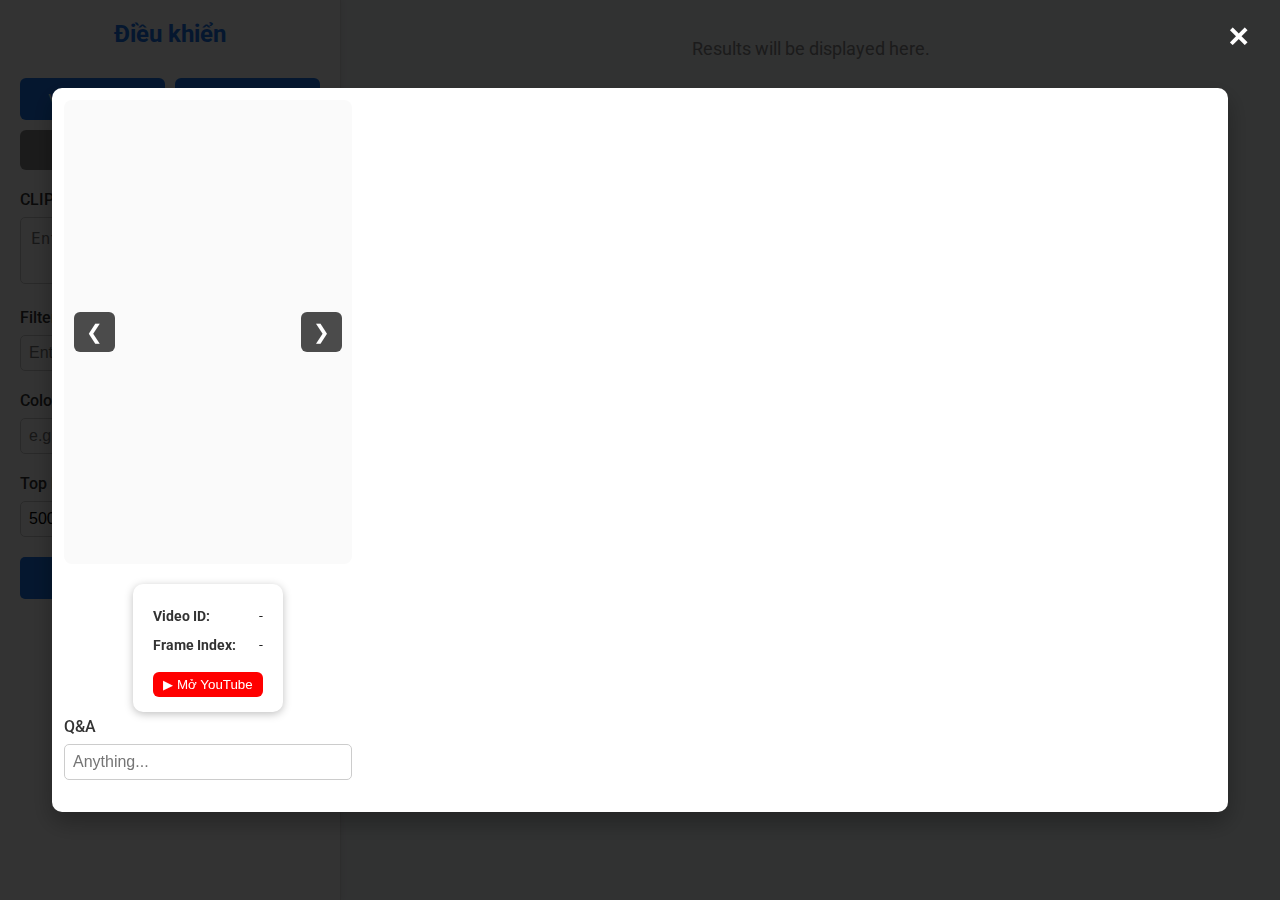
<file: frontend/index.html>
<!DOCTYPE html>
<html lang="vi">
<head>
    <meta charset="UTF-8">
    <meta name="viewport" content="width=device-width, initial-scale=1.0">
    <title>Image Retrieval</title>
    <link rel="stylesheet" href="css/style.css">
    <link rel="preconnect" href="https://fonts.googleapis.com">
    <link rel="preconnect" href="https://fonts.gstatic.com" crossorigin>
    <link href="https://fonts.googleapis.com/css2?family=Roboto:wght@400;500;700&display=swap" rel="stylesheet">
</head>
<body>

    <div class="main-container">

        <div class="controls-panel">
            <h2>Điều khiển</h2>
    
        <div class="toggle-grid-container">
            <button id="view-mode-toggle" class="grid-button">View by Video</button>

            <!-- Dropdown chọn model -->
            <select id="model-select" class="grid-button">
                <option value="SIGLIP_COLLECTION" selected>Super Model</option>
            </select>

            <button class="grid-button placeholder-button">Tool 3</button>
            <button class="grid-button placeholder-button">Tool 4</button>
        </div>

            <div class="control-group">
                <label for="query-input">CLIP Search</label>
                <textarea id="query-input" placeholder="Enter your query..."></textarea>
            </div>     

            <div class="control-group">
                <label for="ocr-input">Filter by OCR</label>
                <input type="text" id="ocr-input" placeholder="Enter OCR text...">
            </div>

            <div class="control-group">
                <label for="color-input">Colors Filter</label>
                <input type="text" id="color-input" placeholder="e.g., red, blue...">
            </div>

            <div class="control-group">
                <label for="topk-input">Top K</label>
                <input type="number" id="topk-input" value="500">
            </div>

            <button id="search-button">Search</button>
        </div>

        <div class="gallery-panel">
            <div id="gallery" class="gallery">
                <p class="placeholder">Results will be displayed here.</p>
            </div>
        </div>

    </div>
        <!-- Modal -->
    <div id="image-modal" class="modal">
    <button class="modal-close" aria-label="Close">&times;</button>

    <!-- Bảng trắng chứa ảnh -->
    <div class="modal-panel">
        <!-- Bên trái 30% -->
        <div class="modal-left">
            <div class="modal-main">
                <button id="prev-btn" class="nav-btn">&#10094;</button>
                <img class="modal-content" id="modal-img">
                <button id="next-btn" class="nav-btn">&#10095;</button>
            </div>

            <!-- 🆕 Bảng thông tin dưới ảnh -->
            <div class="modal-info" id="modal-info">
                <p><strong>Video ID:</strong> <span id="info-videoid">-</span></p>
                <p><strong>Frame Index:</strong> <span id="info-frame">-</span></p>
                <!-- 🆕 Nút mở YouTube -->
                <button id="open-youtube-btn" style="margin-top: 10px; padding: 5px 10px; border-radius: 6px; background: red; color: white; border: none; cursor: pointer;">
                ▶ Mở YouTube
            </button>

            </div>

             <div class="control-group">
                    <label for="Q&A-input">Q&A</label>
                    <input type="text" id="Q&A-input" placeholder="Anything...">
            </div>
        </div>


        <!-- Bên phải 70% -->
        <div class="panel-right">
        <div id="modal-thumbs" class="thumbs"></div>
        </div>
    </div>
    
    <script src="script.js"></script>
</body>
</html>
</file>
<file: frontend/css/style.css>
/* css/style.css - OPTIMIZED VERSION */

/* Sử dụng :root để định nghĩa các biến CSS */
:root {
  --primary-color: #1a73e8;
  --primary-color-hover: #155ab6;
  --background-color: #f4f7f9;
  --surface-color: #ffffff;
  --text-color: #333;
  --border-color: #e0e0e0;
  --font-family: 'Roboto', sans-serif;
}

/* Toàn trang */
body {
  font-family: var(--font-family);
  margin: 0;
  background-color: var(--background-color);
  color: var(--text-color);
  height: 100vh;
  overflow: hidden;
}

/* Container chính */
.main-container {
  display: flex;
  height: 100%;
}

/* === Panel điều khiển bên trái === */
.controls-panel {
  flex: 0 0 300px;
  padding: 20px;
  background-color: var(--surface-color);
  border-right: 1px solid var(--border-color);
  box-shadow: 2px 0 5px rgba(0, 0, 0, 0.05);
  overflow-y: auto; /* ✅ THÊM: scroll nếu nội dung dài */
}

.controls-panel h2 {
  text-align: center;
  color: var(--primary-color);
  margin-top: 0;
  margin-bottom: 30px;
}

/* 4 nút chia làm 2 hàng, 2 cột */
.toggle-grid-container {
  display: grid;
  grid-template-columns: 1fr 1fr;
  gap: 10px;
  margin-bottom: 20px;
}

.grid-button {
  width: 100%;
  padding: 12px;
  background-color: var(--primary-color);
  color: white;
  border: none;
  border-radius: 6px;
  font-size: 14px;
  font-weight: 500;
  cursor: pointer;
  transition: background-color 0.3s;
  text-align: center;
}

.grid-button:hover {
  background-color: var(--primary-color-hover);
}

.placeholder-button {
  background-color: #888;
}

/* Nhóm điều khiển */
.control-group {
  margin-bottom: 20px;
}

.control-group label {
  display: block;
  font-weight: 500;
  margin-bottom: 8px;
}

.control-group input {
  width: 100%;
  padding: 8px;
  border: 1px solid #ccc;
  border-radius: 5px;
  font-size: 16px;
  box-sizing: border-box;
}

/* Textarea cho CLIP Search */
#query-input {
  width: 100%;
  min-height: 60px;
  padding: 10px;
  border: 1px solid #ccc;
  border-radius: 5px;
  font-size: 16px;
  box-sizing: border-box;
  resize: vertical;
  line-height: 1.4;
  overflow-y: auto;
  word-wrap: break-word;
}

/* Nút Search */
#search-button {
  width: 100%;
  padding: 12px;
  background-color: var(--primary-color);
  color: white;
  border: none;
  border-radius: 5px;
  font-size: 16px;
  font-weight: 700;
  cursor: pointer;
  transition: background-color 0.3s;
}
#search-button:hover {
  background-color: var(--primary-color-hover);
}

/* === Panel hiển thị ảnh bên phải === */
.gallery-panel {
  flex: 1;
  padding: 20px;
  overflow-y: auto;
}

.gallery {
  display: grid;
  grid-template-columns: repeat(auto-fill, minmax(150px, 1fr));
  gap: 15px;
}

.gallery img {
  width: 100%;
  height: 150px;
  object-fit: cover;
  border-radius: 8px;
  background-color: var(--surface-color);
  box-shadow: 0 4px 8px rgba(0, 0, 0, 0.1);
  transition: transform 0.2s;
  cursor: pointer;
}
.gallery img:hover {
  transform: scale(1.05);
}

.placeholder {
  grid-column: 1 / -1;
  text-align: center;
  color: #888;
  font-size: 18px;
}

/* === Chế độ xem theo video (ĐÃ CẢI THIỆN) === */
.gallery-video-mode {
  display: flex;
  flex-direction: column;
  gap: 25px;
}

.video-group {
  background-color: var(--surface-color);
  padding: 15px;
  border-radius: 8px;
  box-shadow: 0 2px 4px rgba(0,0,0,0.07);
  position: relative;
  display: flex;
  flex-direction: column;
  align-items: center;
}

.video-title {
  width: 100%;
  margin: 0 0 15px 0;
  font-size: 16px;
  color: var(--primary-color);
  font-weight: 500;
  border-bottom: 1px solid var(--border-color);
  padding-bottom: 10px;
  box-sizing: border-box;
  word-wrap: break-word; /* ✅ THÊM: Cho phép xuống dòng */
  line-height: 1.5; /* ✅ THÊM: Dễ đọc hơn */
}

/* Ảnh chính trong chế độ video */
.main-frame {
  width: min(80%, 480px);
  height: auto;
  object-fit: contain;
  border-radius: 8px;
  margin-bottom: 10px;
  cursor: pointer;
  transition: transform 0.2s; /* ✅ THÊM */
}

.main-frame:hover {
  transform: scale(1.02); /* ✅ THÊM */
}

/* Thumbnails lân cận trong chế độ video */
.neighbor-frames {
  display: flex;
  justify-content: center; /* ✅ THÊM: Căn giữa */
  gap: 8px;
  width: 100%;
  margin-top: 10px;
  flex-wrap: wrap; /* ✅ THÊM: Xuống dòng nếu cần */
  padding: 5px 0; /* ✅ THÊM */
}

.neighbor-frames img {
  width: 80px;
  height: 45px;
  object-fit: cover;
  border-radius: 4px;
  border: 2px solid transparent;
  cursor: pointer;
  flex-shrink: 0; /* ✅ THÊM: Không co lại */
  transition: all 0.2s; /* ✅ THÊM */
}

.neighbor-frames img:hover {
  border-color: #aaa; /* ✅ THÊM */
  transform: scale(1.1); /* ✅ THÊM */
}

.neighbor-frames img.active {
  border-color: var(--primary-color);
  box-shadow: 0 0 8px rgba(26, 115, 232, 0.5); /* ✅ THÊM: Shadow cho active */
}

/* Nút điều hướng video (Prev/Next) */
.video-group .nav-btn {
  position: absolute;
  top: 50%;
  transform: translateY(-50%);
  background: rgba(0, 0, 0, 0.6);
  color: white;
  border: none;
  font-size: 20px;
  padding: 8px 12px;
  cursor: pointer;
  transition: background-color 0.3s;
  z-index: 10;
  border-radius: 4px;
}

.video-group .nav-btn:hover {
  background: rgba(0, 0, 0, 0.9);
}

.video-group .left-btn {
  left: 20px;
}

.video-group .right-btn {
  right: 20px;
}

/* === Overlay modal (Modal Xem Ảnh Lớn) === */
.modal {
  display: none;
  position: fixed;
  z-index: 1000;
  inset: 0;
  background-color: rgba(0, 0, 0, 0.8);
  display: flex;
  justify-content: center;
  align-items: center;
}

/* Nút đóng */
.modal-close {
  position: absolute;
  top: 15px;
  right: 25px;
  color: #fff;
  font-size: 35px;
  font-weight: bold;
  cursor: pointer;
  z-index: 1100;
  background: none;
  border: none;
  transition: color 0.2s; /* ✅ THÊM */
}
.modal-close:hover {
  color: #f00;
}

/* === Panel trắng (nơi hiển thị ảnh) === */
.modal-panel {
  background: #fff;
  border-radius: 10px;
  box-shadow: 0 10px 25px rgba(0, 0, 0, 0.3);
  display: flex;
  gap: 12px;
  padding: 12px;
  width: min(1200px, 90vw);
  height: min(700px, 90vh);
  position: relative;
}

.modal-content {
    position: absolute;
    top: 0px;
    left: 0px;
    object-fit: cover;
}

/* Cấu trúc mới cho modal xem ảnh */
.modal-left {
  flex: 0 0 25%;
  display: flex;
  flex-direction: column;
  gap: 5px;
}

.modal-main {
  flex: 1;
  display: flex;
  align-items: center;
  justify-content: center;
  background: #fafafa;
  border-radius: 8px;
  overflow: hidden;
  position: relative;
}

/* Định vị lại các nút điều hướng bên trong modal-main */
.modal-left .nav-btn {
  position: absolute;
  top: 50%;
  transform: translateY(-50%);
  background: rgba(0, 0, 0, 0.7);
  color: white;
  font-size: 20px;
  border: none;
  padding: 8px 12px;
  cursor: pointer;
  border-radius: 6px;
  transition: background-color 0.3s;
}

.modal-left .nav-btn:hover {
  background: rgba(0, 0, 0, 0.9); /* ✅ THÊM */
}

.modal-left #prev-btn { left: 10px; }
.modal-left #next-btn { right: 10px; }

#modal-img {
  max-width: 100%;
  max-height: 100%;
  object-fit: contain;
  border-radius: 6px;
}

/* Phải 70% */
.panel-right {
  flex: 0 0 70%;
  overflow-y: auto;
}
#modal-thumbs.thumbs {
  display: grid;
  grid-template-columns: repeat(auto-fill, minmax(120px, 1fr));
  gap: 10px;
}
#modal-thumbs img {
  width: 100%;
  height: 100px;
  object-fit: cover;
  border-radius: 6px;
  border: 2px solid transparent;
  cursor: pointer;
  transition: transform 0.2s, border-color 0.2s;
}
#modal-thumbs img:hover {
  transform: scale(1.05);
}
#modal-thumbs img.active {
  border-color: #111;
}

/* Bảng thông tin dưới ảnh */
.modal-info {
  margin-top: 15px;
  padding: 15px 20px;
  background: #fff;
  color: #222;
  font-size: 14px;
  border-radius: 10px;
  box-shadow: 0 2px 8px rgba(0,0,0,0.25);
  line-height: 1.6;
  max-width: 90%;
  margin-left: auto;
  margin-right: auto;
}

.modal-info p {
  margin: 6px 0;
  display: flex;
  justify-content: space-between;
}

.modal-info strong {
  color: #333;
}

/* === CÁC QUY TẮC CHO YOUTUBE MODAL === */
#youtube-modal .modal-panel {
  width: min(900px, 95vw);
  height: auto;
  flex-direction: column;
  padding: 0;
  max-height: 90vh;
}

.youtube-modal-close {
  color: #fff;
  right: 15px;
  top: 15px;
  z-index: 1001;
}

/* Container chứa iframe */
#youtube-modal > .modal-panel > div:first-child {
  width: 100%;
  aspect-ratio: 16 / 9;
  background: #000;
  border-top-left-radius: 10px;
  border-top-right-radius: 10px;
  overflow: hidden;
}

/* Player/Iframe */
#youtube-iframe {
  width: 100%;
  height: 100%;
}
#youtube-iframe iframe {
  width: 100%;
  height: 100%;
  border: none;
}

/* Thanh thông tin dưới video */
#youtube-modal-info {
  width: 100%;
  margin: 0;
  padding: 10px 20px;
  box-shadow: none;
  border-bottom-left-radius: 10px;
  border-bottom-right-radius: 10px;
  display: flex;
  justify-content: space-between;
  align-items: center;
  background: #f0f0f0;
  flex-wrap: wrap; /* ✅ THÊM: Xuống dòng trên màn nhỏ */
  gap: 10px; /* ✅ THÊM */
}

/* Nút Copy Frame */
#yt-copy-btn {
  padding: 8px 15px;
  border-radius: 6px;
  background: #00ff00;
  color: black;
  border: none;
  cursor: pointer;
  font-weight: 500;
  transition: background-color 0.3s;
}

#yt-copy-btn:hover {
  background: #00dd00; /* ✅ THÊM */
}

/* ✅ THÊM: Responsive cho màn hình nhỏ */
@media (max-width: 768px) {
  .main-container {
    flex-direction: column;
  }
  
  .controls-panel {
    flex: 0 0 auto;
    width: 100%;
    border-right: none;
    border-bottom: 1px solid var(--border-color);
  }
  
  .gallery {
    grid-template-columns: repeat(auto-fill, minmax(100px, 1fr));
  }
  
  .video-group .left-btn {
    left: 5px;
  }
  
  .video-group .right-btn {
    right: 5px;
  }
}
</file>
